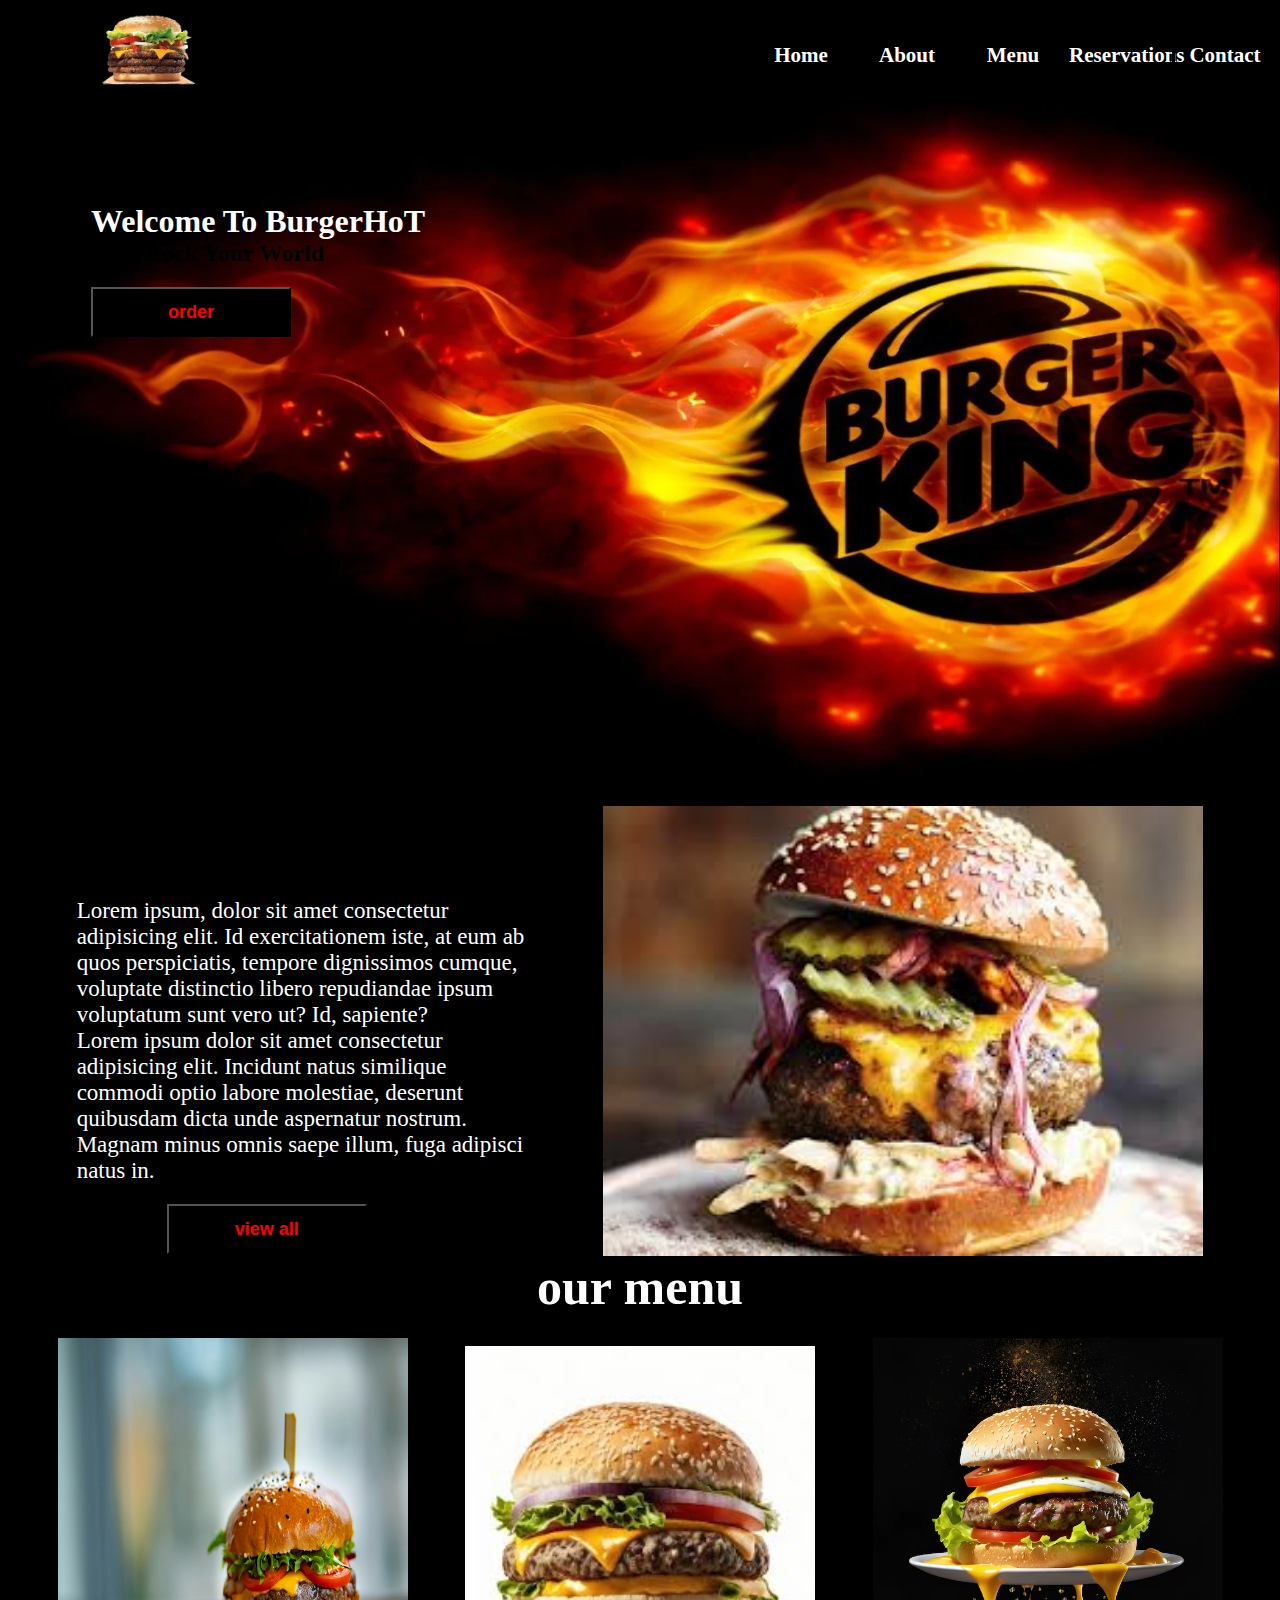
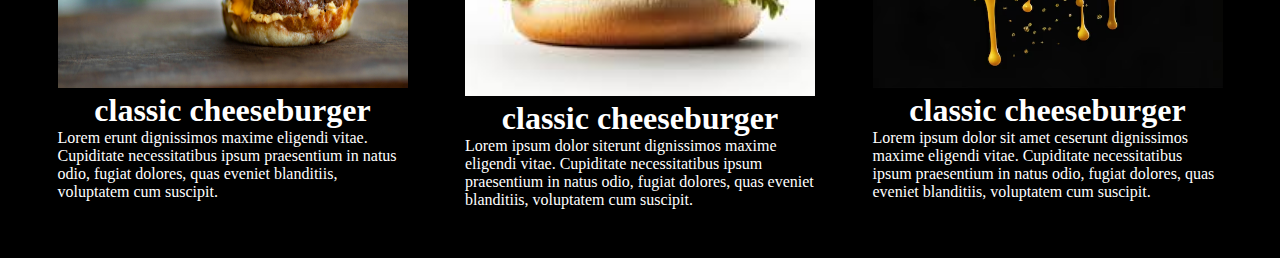
<file: index.html>
<!DOCTYPE html>
<html lang="en">
<head>
    <meta charset="UTF-8">
    <meta name="viewport" content="width=device-width, initial-scale=1.0">
    <title>chickenburger</title>
    <link rel="stylesheet" href="style.css">
</head>
<body>
    <div class="out1">
        <div id="in1">
            <img src="download.jpeg" alt="" height="100px">
        </div>
        <div id="in2">
            <ul>
                <li><a href="">Home</a></li>
                <li><a href="">About</a></li>
                <li><a href="">Menu</a></li> 
                <li><a href="">Reservations</a></li> 
                <li><a href="contact.html">Contact</a></li> 
            </ul>
        </div>
    </div>
    <div class="out2">
        <h1 id="welcome">Welcome To BurgerHoT</h1>
        <h2 id="taste">Burgers That Rock Your World</h2>
        <button id="menu">order </button>
    </div>
    <div class="out3">
        <div id="in3">
            <h1 id="about">About Yummy Burger</h1>
            <p id="text1">Lorem ipsum, dolor sit amet consectetur adipisicing elit. Id exercitationem iste, at eum ab quos perspiciatis, tempore dignissimos cumque, voluptate distinctio libero repudiandae ipsum voluptatum sunt vero ut? Id, sapiente?</p>
            <p id="text1">Lorem ipsum dolor sit amet consectetur adipisicing elit. Incidunt natus similique commodi optio labore molestiae, deserunt quibusdam dicta unde aspernatur nostrum. Magnam minus omnis saepe illum, fuga adipisci natus in.</p>
            <button id="menu">view all</button>
        </div>
        <div id="in4">
            <img src="download (1).jpeg" alt="" width="600px" height="450px">
        </div>
    </div>
    <div class="out4">
        <div id="in5"> 
            <img src="burger1.jpg" alt="" height="350px"width="350px" id="img1">
            <h1 id="menu1">classic cheeseburger</h1>
            <p id="menu2">Lorem erunt dignissimos maxime
            eligendi vitae. Cupiditate necessitatibus ipsum praesentium in natus odio, fugiat dolores, quas eveniet blanditiis, voluptatem cum suscipit.</p>
        </div>
        <div id="in6">
            <h1 style="color: white;text-align: center;font-size: 50px;">our menu</h1>
            <img src="burger2.jpeg" alt="" height="350px"width="350px" id="img2">
            <h1  id="menu1">classic cheeseburger</h1>
            <p id="menu2">Lorem ipsum dolor siterunt dignissimos maxime
            eligendi vitae. Cupiditate necessitatibus ipsum praesentium in natus odio, fugiat dolores, quas eveniet blanditiis, voluptatem cum suscipit.</p>
        </div>
        <div id="in7">
        <img src="burger3.avif" alt="" height="350px"width="350px" id="img3">
        <h1  id="menu1">classic cheeseburger</h1>
        <p id="menu2">Lorem ipsum dolor sit amet ceserunt dignissimos maxime
        eligendi vitae. Cupiditate necessitatibus ipsum praesentium in natus odio, fugiat dolores, quas eveniet blanditiis, voluptatem cum suscipit.</p>
    </div>
    </div>
</body>
</html>
</file>
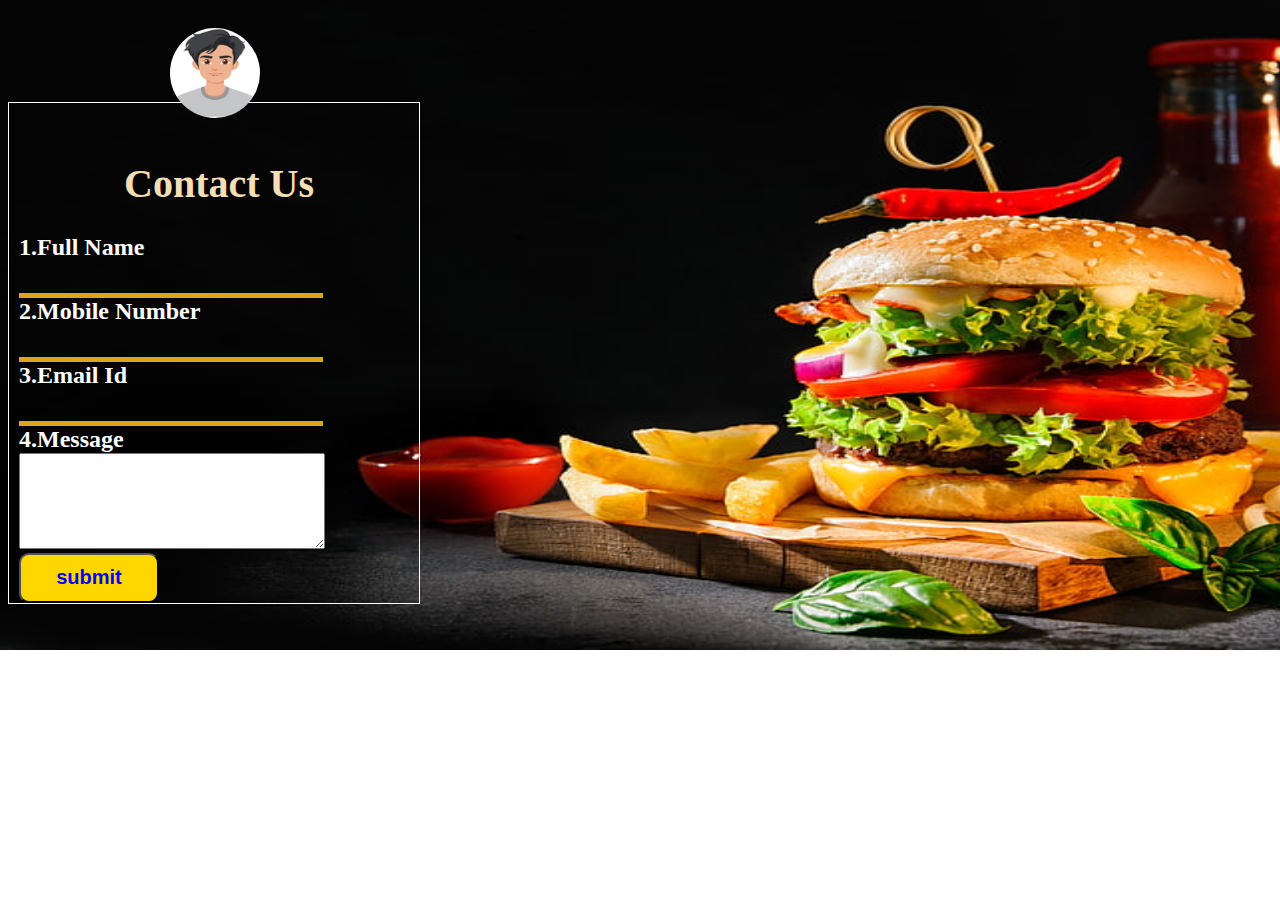
<file: contact.html>
<!DOCTYPE html>
<html lang="en">
<head>
    <meta charset="UTF-8">
    <meta name="viewport" content="width=device-width, initial-scale=1.0">
    <title>Contact Us</title>
    <link rel="stylesheet" href="contact.css">
    </head>
<body>
    <img src="Avatar.jpeg" alt="" height="90px" width="90px" id="Avatar">
    <form action="">
        <h1>Contact Us</h1>
        <label for="">1.Full Name</label><br>
        <input type="text"><br>
        <label for="">2.Mobile Number</label><br>
        <input type="tel"><br>
        <label for="">3.Email Id</label><br>
        <input type="email"><br>
        <label for="">4.Message</label><br>
        <textarea name="" id=""></textarea><br>
        <button>submit</button>
        

    </form>
</body>
</html>
</file>
<file: style.css>
*{
    margin: 0px;
    padding: 0px;
}
.out1{
    border: solid 1px;
    height: 100px;
    display: flex;
    justify-content: space-between;
    background-color: black;
}
#in1,#in2{
    border: solid 1px;
    height: 100px;
}
#in1{
    width: 100px;
    margin-left: 100px;
}
#in12{
    width: 550px;
}
ul{
    list-style: none;
}
ul li{
    border: solid;
    height: 96px;
    width: 100px;
    float: left;
    text-align: center;
    line-height: 100px;
}
ul li a{
    font-size: 21px;
    text-decoration: none;
    font-weight: bold;
    color: white;
}
ul li a:hover{
    color: orangered;
    font-size: 21px;
}
.out2{
    border: solid 1px;
    height: 700px;
    background-image: url(wp2253864.webp);
    background-repeat: no-repeat;
    background-size: 1500px 700px;
}
#welcome{
    color: white;(255, 255, 255)
    font-size: 50px;
    margin-left: 90px;
    margin-top: 100px;
    text-shadow: 3px 3px white(171, 162, 162)
}
#menu{
    margin-left: 90px;
    margin-top: 20px;
    height: 50px;
    width: 200px;
    background-color: rgb(0, 0, 0);
    color: rgb(255, 0, 0);
    font-size: 18px;
    font-weight: bold;
}
#menu:hover{
    background-color: rgb(185, 174, 114);
}
.out3{
    border: solid 1px;
    height: 450px;
    display: flex;
    justify-content: space-evenly;
    background-color: black;
}
#in3,#in4{
    border: solid 1px;
    height: 450px;
}
#in3{
    width: 450px;
}
#in4{
    width: 600px;
}
#about{
    font-size: 45px;
    margin-top: 40px;
    text-shadow: 3px 3px 5px;
}
#text1{
    font-size: 23px;
    color: white;
}
.out4{
    border: solid 1px;
    height: 600px;
    display: flex;
    justify-content: space-evenly;
    background-color: black;
}
#in5,#in6,#in7{
    border: solid 1px;
    height: 550px;
    width: 350px;
}
#img1,#img3{
    margin-top: 80px;
}
#img2{
    margin-top: 30px;
}
#menu1{
    color: white;
    text-align: center;
}
#menu2{
    color: white;
}
</file>
<file: contact.css>
form{
    border: solid 1px white;
    width: 400px;
    padding-left: 10px;padding-top: 30px;
}
body{
 background-image: url(burger5.jpg);
 background-repeat: no-repeat;
 background-size: 1450px 650px;
}
label{
    color: white;
    font-size: 24px;
    font-weight: bold;
}
h1{
    color: wheat;
    font-size: 40px;
    text-align: center;
}
input{
    height: 30px;
    width: 300px;
    background: none;
    outline: none;
    border: none;
    border-bottom-style: solid;
    border-bottom-color: goldenrod;
    border-bottom-width: 5px;
    color: wheat;
    font-size: 20px;
}
textarea{
    width: 300px;
    height: 90px;
}
button{
    height: 50px;
    width: 140px;
    background-color: gold;
    font-size: 20px;
    color: blue;
    font-weight: bold;
    border-radius: 10px;
}
#Avatar{
    border-radius: 50%;
    position: relative;
    left: 162px;
    top: 20px;

}
</file>
